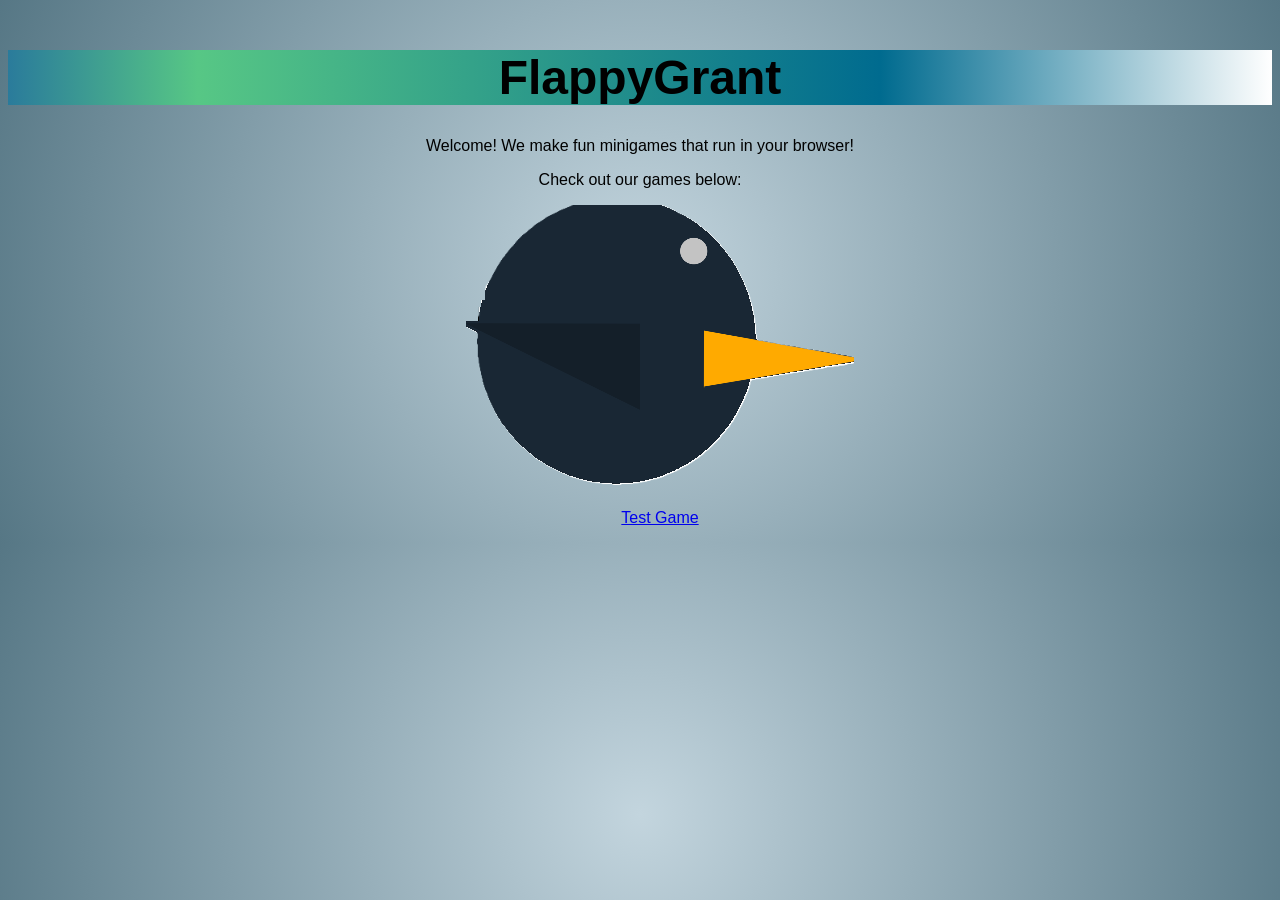
<file: index.html>
<!doctype html>
<html lang="en">
<head>
    <!-- Page Metadata -->
    <meta charset="utf-8" />
    <meta name="viewport" content="width=device-width, initial-scale=1, maximum-scale=1, user-scalable=no" />
    <title>FlappyGrant</title>
    <!-- Page Resources -->
    <link rel="stylesheet" href="styles.css" />
    <link rel="icon" href="https://raw.githubusercontent.com/zacfloor/flappygrant.com/refs/heads/main/flappygrant.png" />
</head>
<body>
    <h1>FlappyGrant</h1>
    <p>Welcome! We make fun minigames that run in your browser!</p>
    <p>Check out our games below:</p>
    <div class="gamelist">
        <ul>
            <a href="TestGame.html">
                <img src="flappygrant.png" alt="FlappyGrant game logo: A Bird.">
                <p>Test Game</p>
            </a>
        </ul>
    </div>
</body>
</html>
</file>
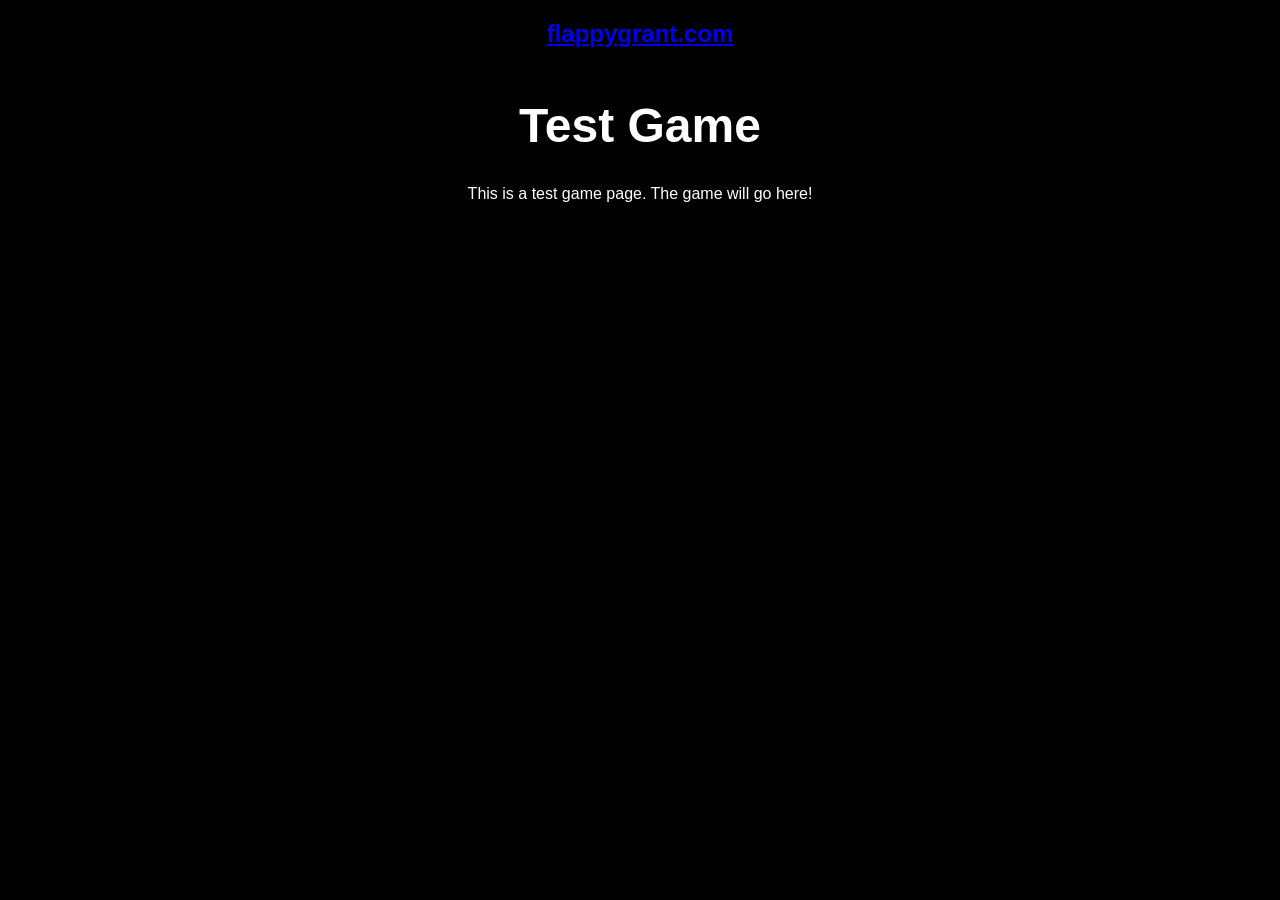
<file: TestGame.html>
<!DOCTYPE html>
<html lang="en">
<head>
    <meta charset="UTF-8">
    <meta name="viewport" content="width=device-width, initial-scale=1.0">
    <title>Test Game</title>
    <link rel="stylesheet" href="testgame.css">
    <link rel="icon" href="https://raw.githubusercontent.com/zacfloor/flappygrant.com/refs/heads/main/flappygrant.png" />
</head>
<body>
    <h2><a href="index.html">flappygrant.com</a></h2>
    <h1>Test Game</h1>
    <p>This is a test game page. The game will go here!</p>
</body>
</html>
</file>
<file: styles.css>
body{
    background: #c3d5de;
    background: radial-gradient(circle, rgba(195, 213, 222, 1) 0%, rgba(86, 119, 133, 1) 100%);
    color: #000000;
    font-family: 'Arial', sans-serif;
    text-align: center;
}
h1{
    background: #2A7B9B;
    background: linear-gradient(90deg, rgba(42, 123, 155, 1) 0%, rgba(87, 199, 133, 1) 15%, rgba(0, 107, 143, 1) 69%, rgba(255, 255, 255, 1) 100%);
    font-size: 3em;
    margin-top: 50px;
}
</file>
<file: testgame.css>
body{
    background-color: #000000;
    color: #FFFFFF;
    font-family: 'Arial', sans-serif;
    text-align: center;
}
h1{
    font-size: 3em;
    margin-top: 50px;
}
</file>
